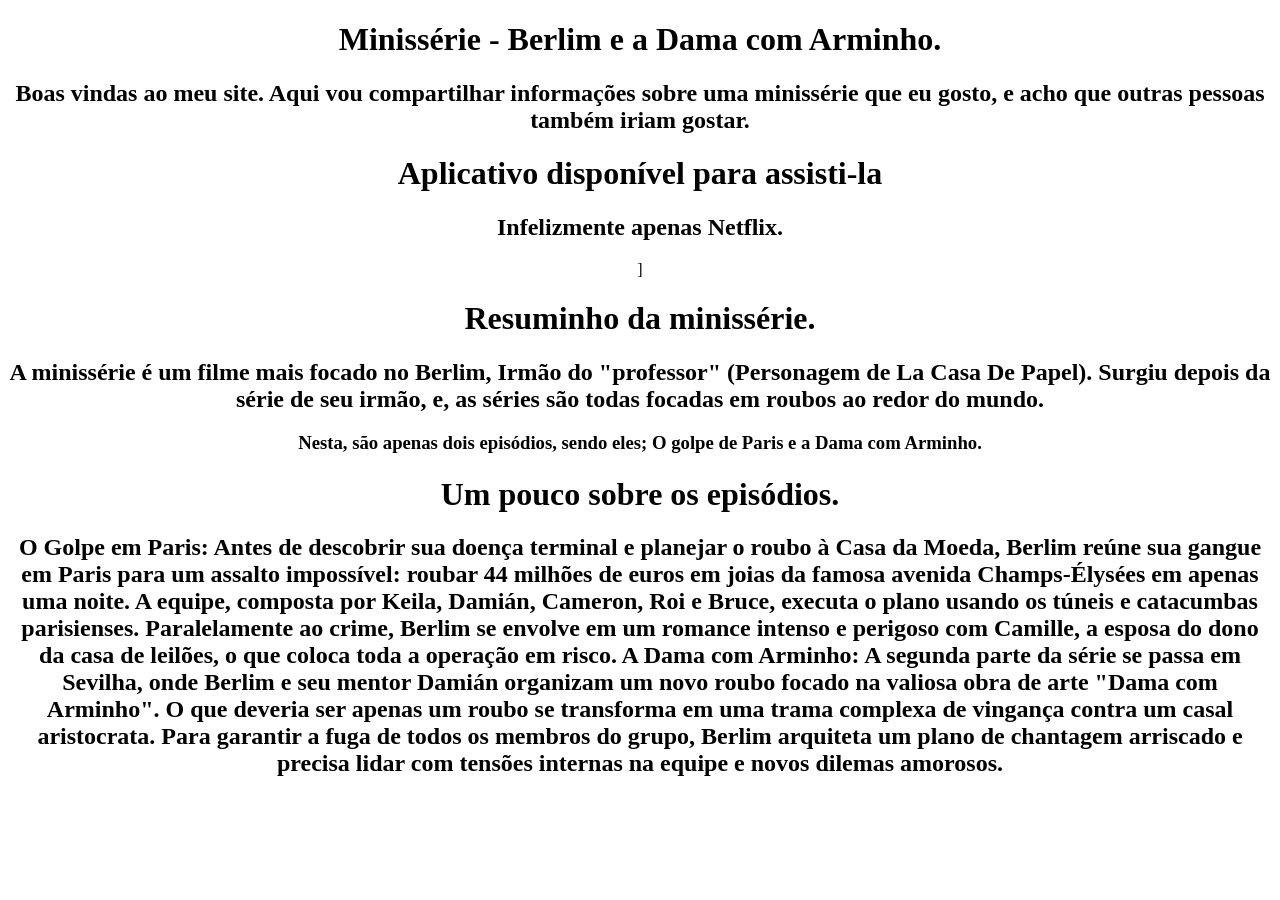
<file: index.html>
<!DOCTYPE html>
<html lang="en">
<head>
    <style> body {text-align:center} </style>
    <meta charset="UTF-8">
    <meta name="viewport" content="width=device-width, initial-scale=1.0">
    <title>Document</title>
</head>
<body>
    <header> 
        <h1>Minissérie - Berlim e a Dama com Arminho.</h1>
        <h2>Boas vindas ao meu site. Aqui vou compartilhar informações sobre uma minissérie que eu gosto, e acho que outras pessoas também iriam gostar.</h2>
    </header>
    <h1>Aplicativo disponível para assisti-la </h1>
    <h2>Infelizmente apenas Netflix.</h2>]
    <header>
        <h1>Resuminho da minissérie.</h1>
        <h2>A minissérie é um filme mais focado no Berlim, Irmão do "professor" (Personagem de La Casa De Papel). Surgiu depois da série de seu irmão, e, as séries são todas focadas em roubos ao redor do mundo. </h2>
        <h3>Nesta, são apenas dois episódios, sendo eles; O golpe de Paris e a Dama com Arminho.</h3>
 </header>
 <header>
    <h1>Um pouco sobre os episódios.</h1>
    <h2>O Golpe em Paris: Antes de descobrir sua doença terminal e planejar o roubo à Casa da Moeda, Berlim reúne sua gangue em Paris para um assalto impossível: roubar 44 milhões de euros em joias da famosa avenida Champs-Élysées em apenas uma noite. A equipe, composta por Keila, Damián, Cameron, Roi e Bruce, executa o plano usando os túneis e catacumbas parisienses. Paralelamente ao crime, Berlim se envolve em um romance intenso e perigoso com Camille, a esposa do dono da casa de leilões, o que coloca toda a operação em risco.
        A Dama com Arminho: A segunda parte da série se passa em Sevilha, onde Berlim e seu mentor Damián organizam um novo roubo focado na valiosa obra de arte "Dama com Arminho". O que deveria ser apenas um roubo se transforma em uma trama complexa de vingança contra um casal aristocrata. Para garantir a fuga de todos os membros do grupo, Berlim arquiteta um plano de chantagem arriscado e precisa lidar com tensões internas na equipe e novos dilemas amorosos.
    </h2>
 </header>
</body>
</html>
</file>
